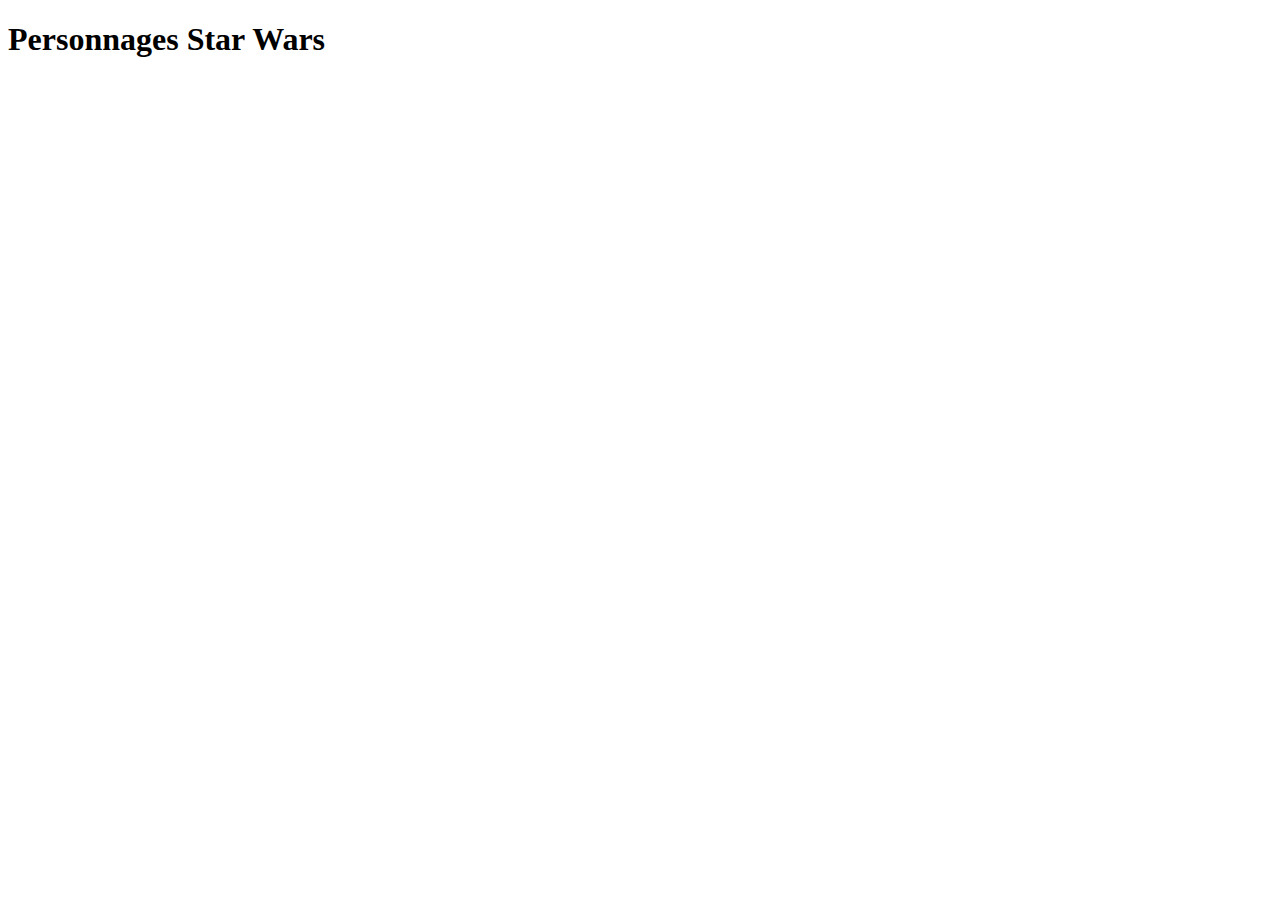
<file: services.html>
<!DOCTYPE html>
<html lang="en">
<head>
    <meta charset="UTF-8">
    <meta name="viewport" content="width=device-width, initial-scale=1.0">
    <title>Document</title>
</head>
<body>
    <h1>Personnages Star Wars</h1>
</body>
</html>
</file>
